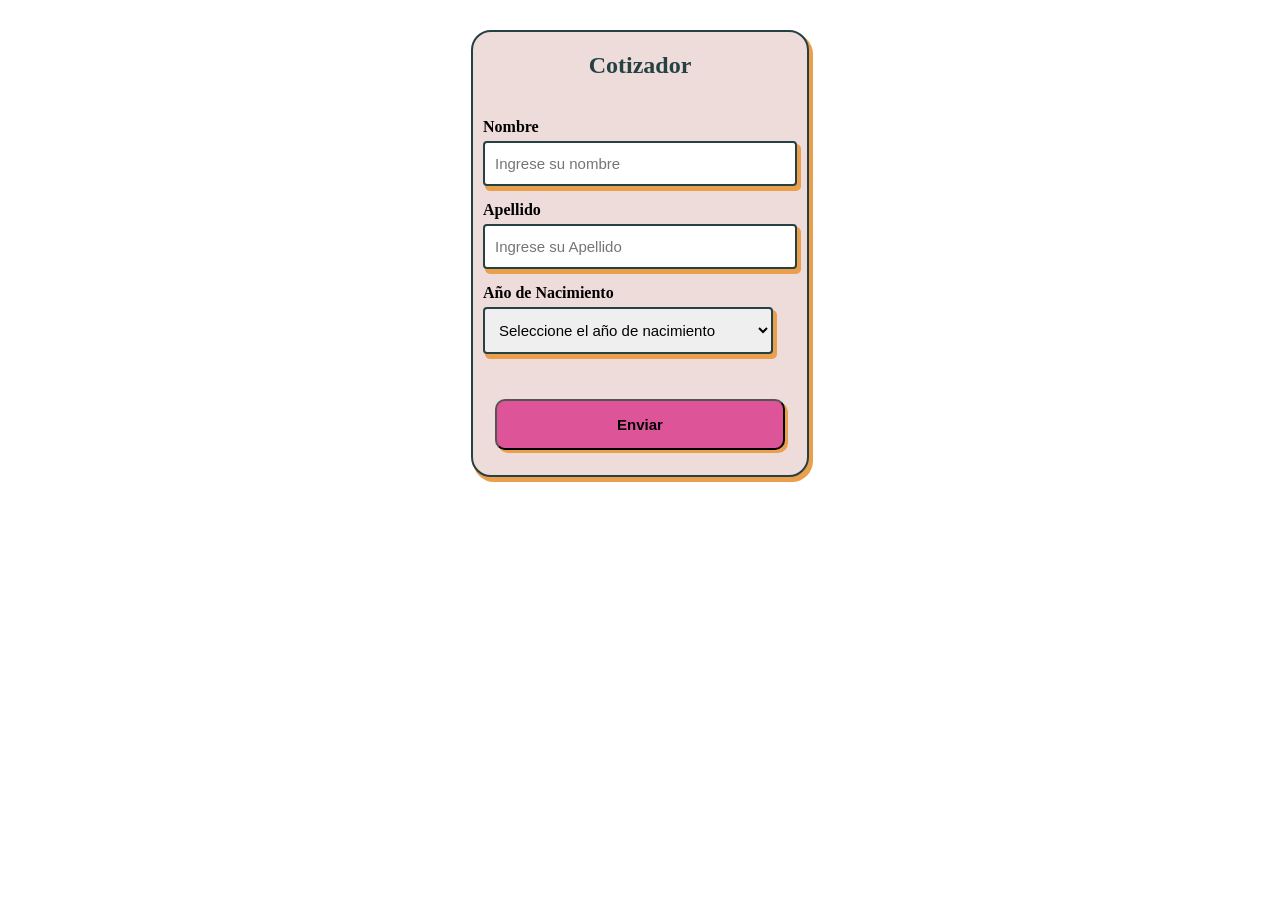
<file: index.html>
<!DOCTYPE html>
<html lang="es">
<head>
    <meta charset="UTF-8">
    <meta name="viewport" content="width=device-width, initial-scale=1.0">
    <title>Cotizador de Seguros</title>
    <link rel="stylesheet" href="styles.css">
</head>
<body>
    <div class="container">
        <div class="form_area">
            <p class="title">Cotizador</p>
            <form id="formularioDatos">
                <div class="form_group">
                    <label class="sub_title" for="nombre">Nombre</label>
                    <input placeholder="Ingrese su nombre" class="form_style" type="text" id="nombre" required>
                </div>
                <div class="form_group">
                    <label class="sub_title" for="apellido">Apellido</label>
                    <input placeholder="Ingrese su Apellido" class="form_style" type="text" id="apellido" required>
                </div>
                <div class="form_group">
                    <label class="sub_title" for="añoNacimiento">Año de Nacimiento</label>
                    <select id="añoNacimiento" class="form_style" required>
                        <option value="">Seleccione el año de nacimiento</option>
                    </select>
                </div>
                <div id="botonesContainer">
                    <button class="btn" type="submit">Enviar</button>
                </div>
            </form>
        </div>
    </div>

    <div id="informacionPersona" style="display: none;"></div>
    <div id="botonReiniciarDiv" style="display: none;">
        <div id="botonesContainer">
            <button id="botonReiniciar" class="btn">Realizar Otra Cotización</button>
        </div>
    </div>
    <div class="notifications-container" style="display: none;">
        <div class="alert">
            <div class="flex">
                <div class="flex-shrink-0">
                    <svg aria-hidden="true" fill="currentColor" viewBox="0 0 20 20" xmlns="http://www.w3.org/2000/svg" class="h-5 w-5 alert-svg">
                        <path clip-rule="evenodd" d="M8.257 3.099c.765-1.36 2.722-1.36 3.486 0l5.58 9.92c.75 1.334-.213 2.98-1.742 2.98H4.42c-1.53 0-2.493-1.646-1.743-2.98l5.58-9.92zM11 13a1 1 0 11-2 0 1 1 0 012 0zm-1-8a1 1 0 00-1 1v3a1 1 0 002 0V6a1 1 0 00-1-1z" fill-rule="evenodd"></path>
                    </svg>
                </div>
                <div class="alert-prompt-wrap">
                    <p class="text-sm text-yellow-700">
                        Este mensaje es para notificar que la información que visualizara debajo son ejemplos, otorgados para facilitar el entendimiento del cotizador.
                    </p>
                </div>
            </div>
        </div>
    </div>
    <div id="ejemplosDiv" style="display: none;"></div>

    <script src="main.js"></script>
</body>
</html>
</file>
<file: styles.css>
.container {
    display: flex;
    align-items: center;
    justify-content: center;
    margin: 30px;
}

.form_area {
    display: flex;
    justify-content: center;
    align-items: center;
    flex-direction: column;
    background-color: #EDDCD9;
    height: auto;
    width: auto;
    border: 2px solid #264143;
    border-radius: 20px;
    box-shadow: 3px 4px 0px 1px #E99F4C;
}

.title {
    color: #264143;
    font-weight: 900;
    font-size: 1.5em;
    margin-top: 20px;
}

.sub_title {
    font-weight: 600;
    margin: 5px 0;
}

.form_group {
    display: flex;
    flex-direction: column;
    align-items: baseline;
    margin: 10px;
}

.form_style {
    outline: none;
    border: 2px solid #264143;
    box-shadow: 3px 4px 0px 1px #E99F4C;
    width: 290px;
    padding: 12px 10px;
    border-radius: 4px;
    font-size: 15px;
}

.form_style:focus, .btn:focus {
    transform: translateY(4px);
    box-shadow: 1px 2px 0px 0px #E99F4C;
}

.btn {
    padding: 15px;
    margin: 25px 0px;
    width: 290px;
    font-size: 15px;
    background: #DE5499;
    border-radius: 10px;
    font-weight: 800;
    box-shadow: 3px 3px 0px 0px #E99F4C;
}

.btn:hover {
    opacity: .9;
}

.link {
    font-weight: 800;
    color: #264143;
    padding: 5px;
}

#ejemplosDiv {
    display: flex;
    flex-wrap: wrap;
    justify-content: center;
    margin-top: 30px;
    width: 100%; 
}

.ejemplos-container {
    display: flex;
    flex-wrap: wrap;
    justify-content: center;
}

.card {
    margin: 10px;
    background: #DBBDBD;
    width: 300px;
    height: 150px;
    box-shadow: 0 2px 3px 0px rgba(0, 0, 0, 0.25);
    border-radius: 3px;
    transition: .2s all;
    cursor: pointer;
    align-items: center;
    text-align: center;
    font-size: 13px;
    padding-top: 20px;
}

#botonesContainer {
    display: flex;
    justify-content: center;
    margin-top: 20px; 
}

.card > span {
    display: block;
    margin: auto;
    max-width: 200px;
}

.container:hover .card {
    filter: blur(3px);
    opacity: .5;
    transform: scale(.98);
    box-shadow: none;
}

.container:hover .card:hover {
    transform: scale(1);
    filter: blur(0px);
    opacity: 1;
    box-shadow: 0 8px 20px 0px rgba(0, 0, 0, 0.125);
    background: #A82C2C;
    color: white;
}

.notifications-container {
    width: 640px; 
    height: auto;
    font-size: 0.875rem;
    line-height: 1.25rem;
    display: flex;
    flex-direction: column;
    justify-content: center; 
    align-items: center; 
    gap: 1rem;
    margin: 0 auto; 
}


.flex {
    display: flex;
}

.flex-shrink-0 {
    flex-shrink: 0;
}

.alert {
    background-color: #FECACA; 
    border-left-width: 4px;
    border-color: #C53030; 
    border-radius: 0.375rem;
    padding: 1rem;
}

.alert-svg {
    height: 1.25rem;
    width: 1.25rem;
    fill: #C53030; 
}

.alert-prompt-wrap {
    margin-left: 0.75rem;
    color: #8D3800; 
}

.alert-prompt-link {
    font-weight: 500;
    color: #8D3800; 
    text-decoration: underline;
}

.alert-prompt-link:hover {
    color: #CA8A04; 
    text-decoration: none; 
}

.container1 {
    height: 100%;
    display: flex;
    align-items: center;
    justify-content: center;
}

.card1 {
    position: relative;
    display: flex;
    justify-content: center;
    cursor: pointer;
    width: 22em;
    max-width: 80%;
    padding: 2em 0;
    background: #FFF;
    box-shadow: 0 0 6px 0 rgba(32, 32, 36, 0.12);
    transition: all 0.35s ease;
}

.card1::before, .card::after {
    content: "";
    position: absolute;
    top: 0;
    left: 0;
    width: 100%;
    background: orange;
    height: 4px;
}

.card1::before {
    width: 0;
    opacity: 0;
    transition: opacity 0 ease, width 0 ease;
    transition-delay: 0.5s;
}

.card1::after {
    width: 100%;
    background: white;
    transition: width 0.5s ease;
}

.card1 .content {
    width: 18em;
    max-width: 80%;
}

.card1 .logo {
    margin: 0 0 1em;
    width: 10.625em;
    transition: all 0.35s ease;
}

.card1 .h6 {
    color: #999;
    font-weight: 600;
    text-transform: uppercase;
    margin: 0;
    letter-spacing: 2px;
}

.card1 .hover_content {
    overflow: hidden;
    max-height: 0;
    transform: translateY(1em);
    transition: all 0.55s ease;
}

.card1 .hover_content p {
    margin: 1.5em 0 0;
    color: #6E6E70;
    line-height: 1.4em;
}

.card1:hover {
    width: 24em;
    box-shadow: 0 10px 20px 0 rgba(32, 32, 36, 0.12);
}

.card1:hover::before {
    width: 100%;
    opacity: 1;
    transition: opacity 0.5s ease, width 0.5s ease;
    transition-delay: 0;
}

.card1:hover::after {
    width: 0;
    opacity: 0;
    transition: width 0 ease;
}

.card1:hover .logo {
    margin-bottom: 0.5em;
}

.card1 .hover_content {
    overflow: hidden;
    max-height: 0; 
    transform: translateY(1em);
    transition: all 0.55s ease;
}

.card1:hover .hover_content {
    max-height: 1000px; 
    transform: none;
}
</file>
